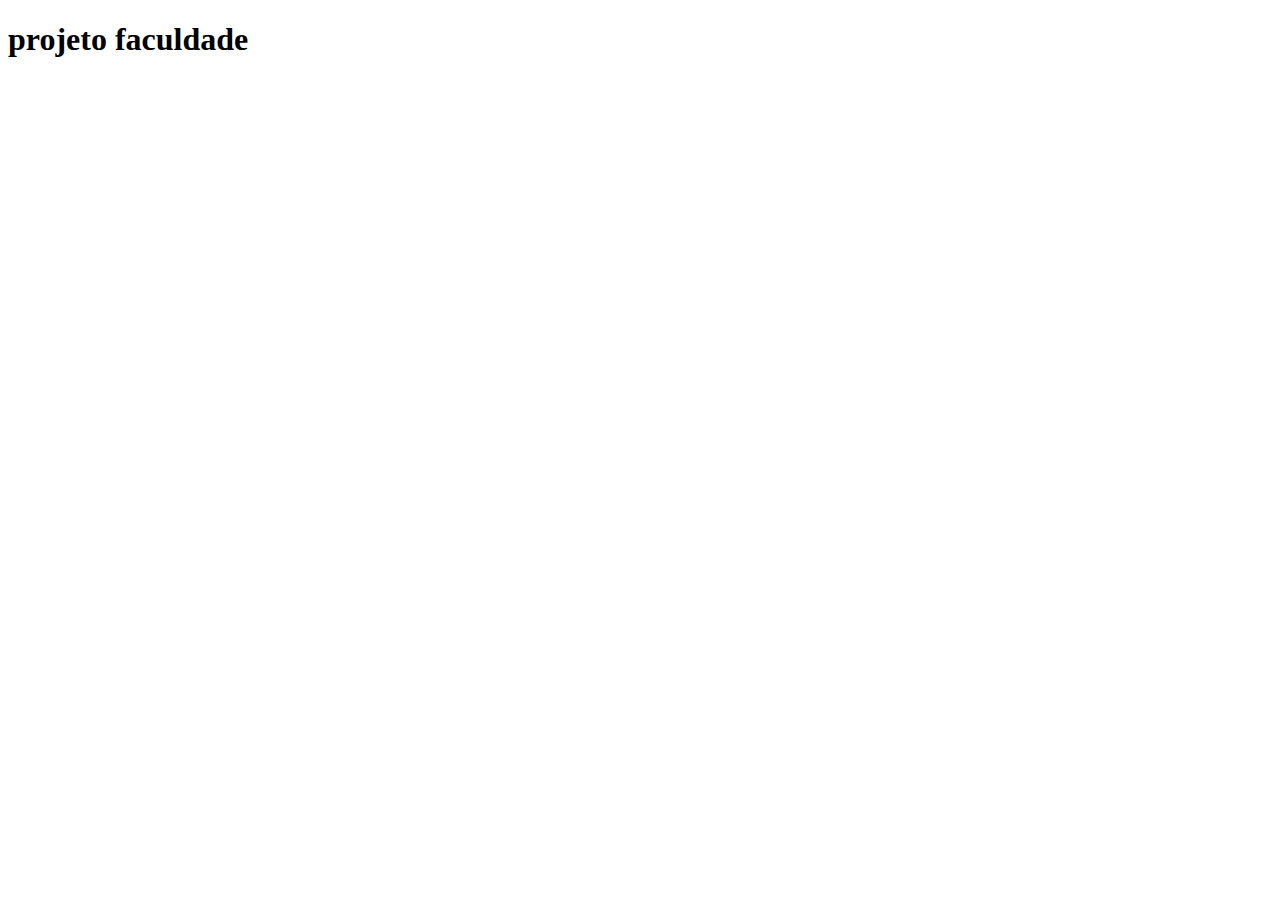
<file: TelaDeCadastro/index.html>
<!DOCTYPE html>
 <html lang="en">
 <head>
    <meta charset="UTF-8">
    <meta name="viewport" content="width=device-width, initial-scale=1.0">
    <title>Document</title>
 </head>
 <body>
    <h1>projeto faculdade</h1>
 </body>
 </html>
</file>
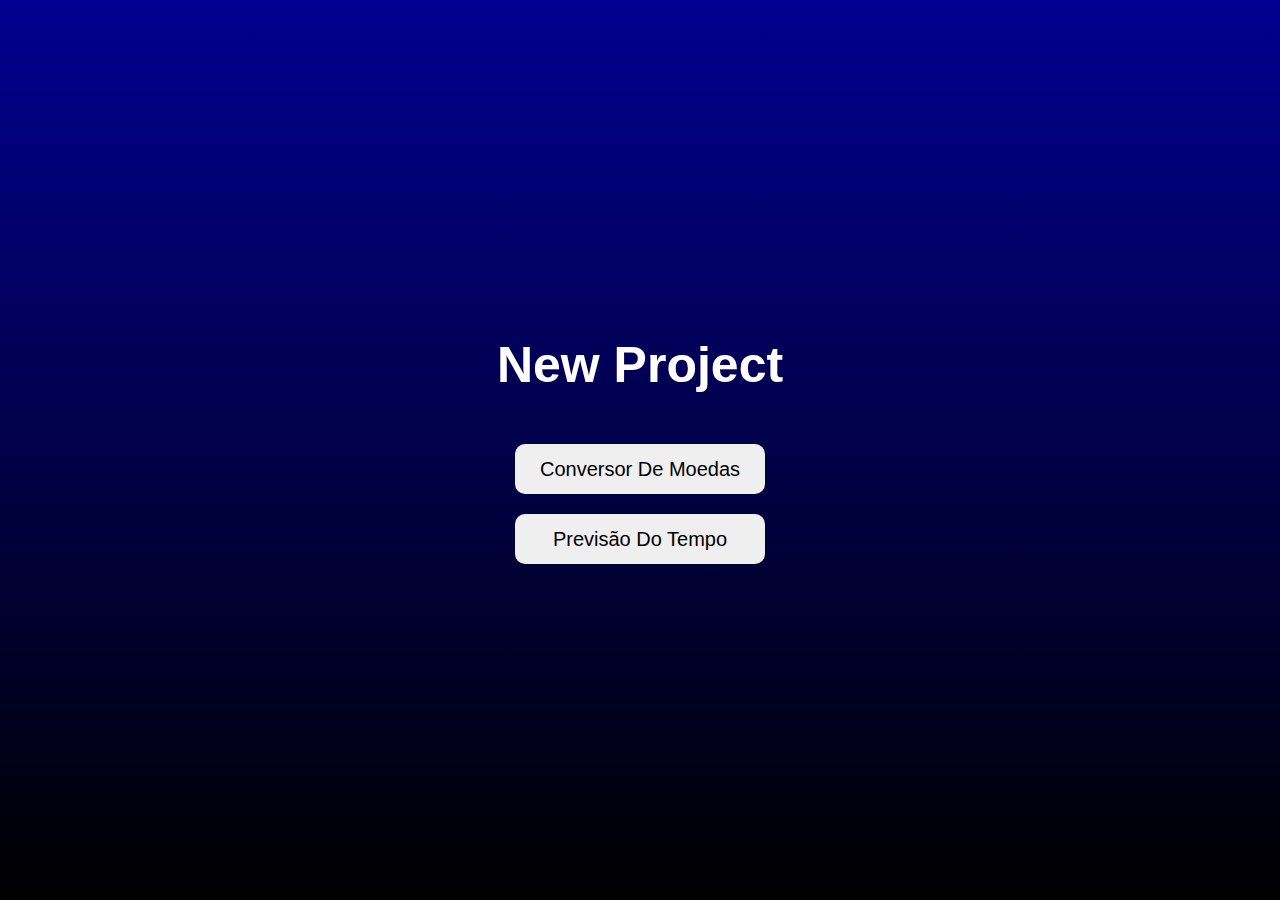
<file: TelaDeCadastro/paginaprincipal/index.html>
<!DOCTYPE html>
 <html lang="pt-br">
 <head>
    <meta charset="UTF-8">
    <meta name="viewport" content="width=device-width, initial-scale=1.0">
    <title>Document</title>
    <link rel="stylesheet" href="style.css">
 </head>
 <body>
    <div class="Container">
       <h1>New Project</h1>
       <div class="botoes">
          <button class="BotaoConversor"><a href="../pagina2/pagina2.html" target="_blank">Conversor De Moedas</a></button>
          <button class="BotaoPrevisao"><p>Previsão Do Tempo</p></button>
       </div>
    </div>
 </body>
 </html>
</file>
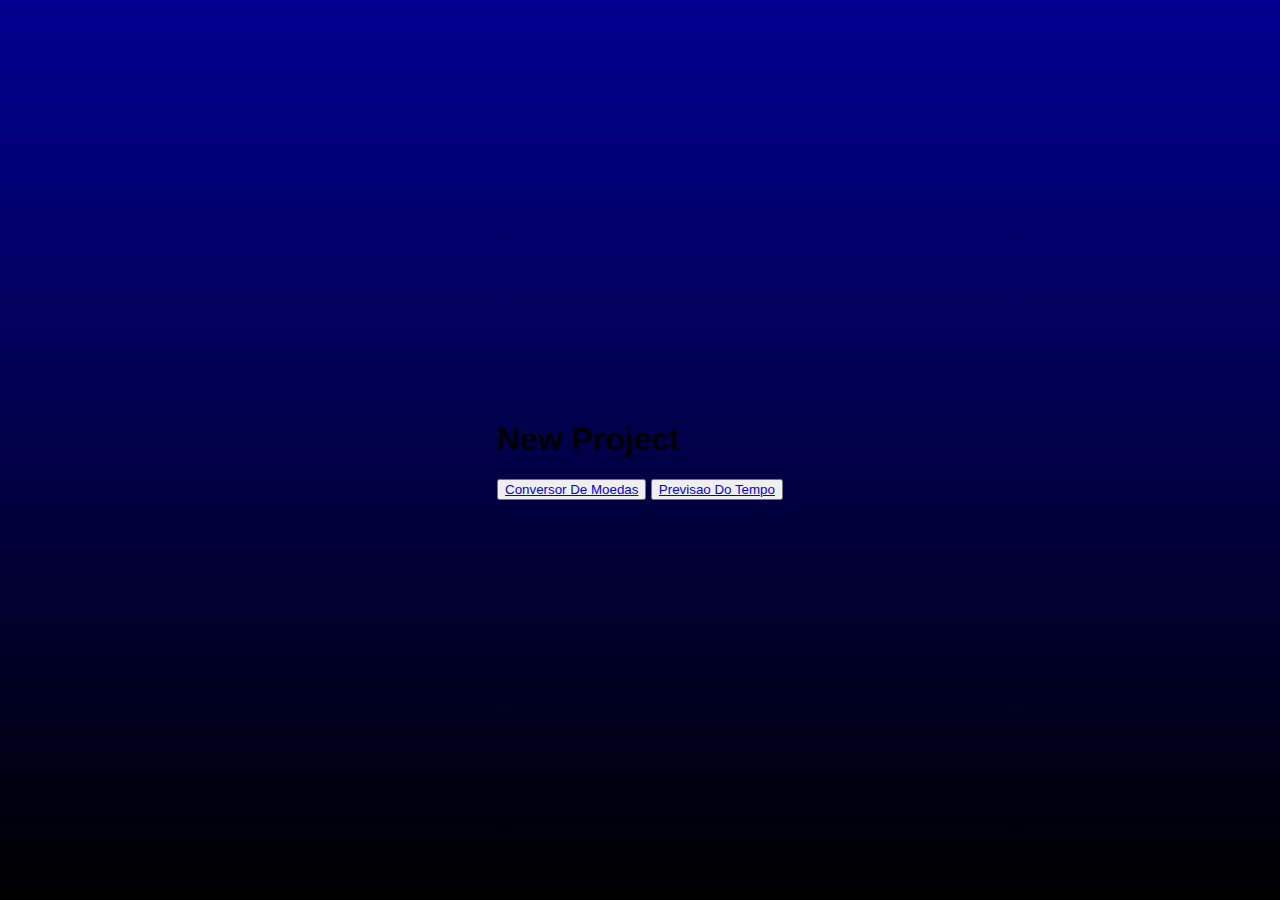
<file: templates/index_tempo.html>
<!DOCTYPE html>
 <html lang="pt-br">
 <head>
    <meta charset="UTF-8">
    <meta name="viewport" content="width=device-width, initial-scale=1.0">
    <title>Document</title>
    <link rel="stylesheet" href="../static/style.css">
 </head>
 <body>
    <div class="Container">
       <h1>New Project</h1>
       <div class="botoes">
          <button class="BotaoConversor"><a href="../TelaDeCadastro/pagina2/pagina2.html" target="_blank">Conversor De Moedas</a></button>
          <button class="BotaoPrevisao"><a href="pagina3.html">Previsao Do Tempo</a></button>
       </div>
    </div>
 </body>
 </html>
</file>
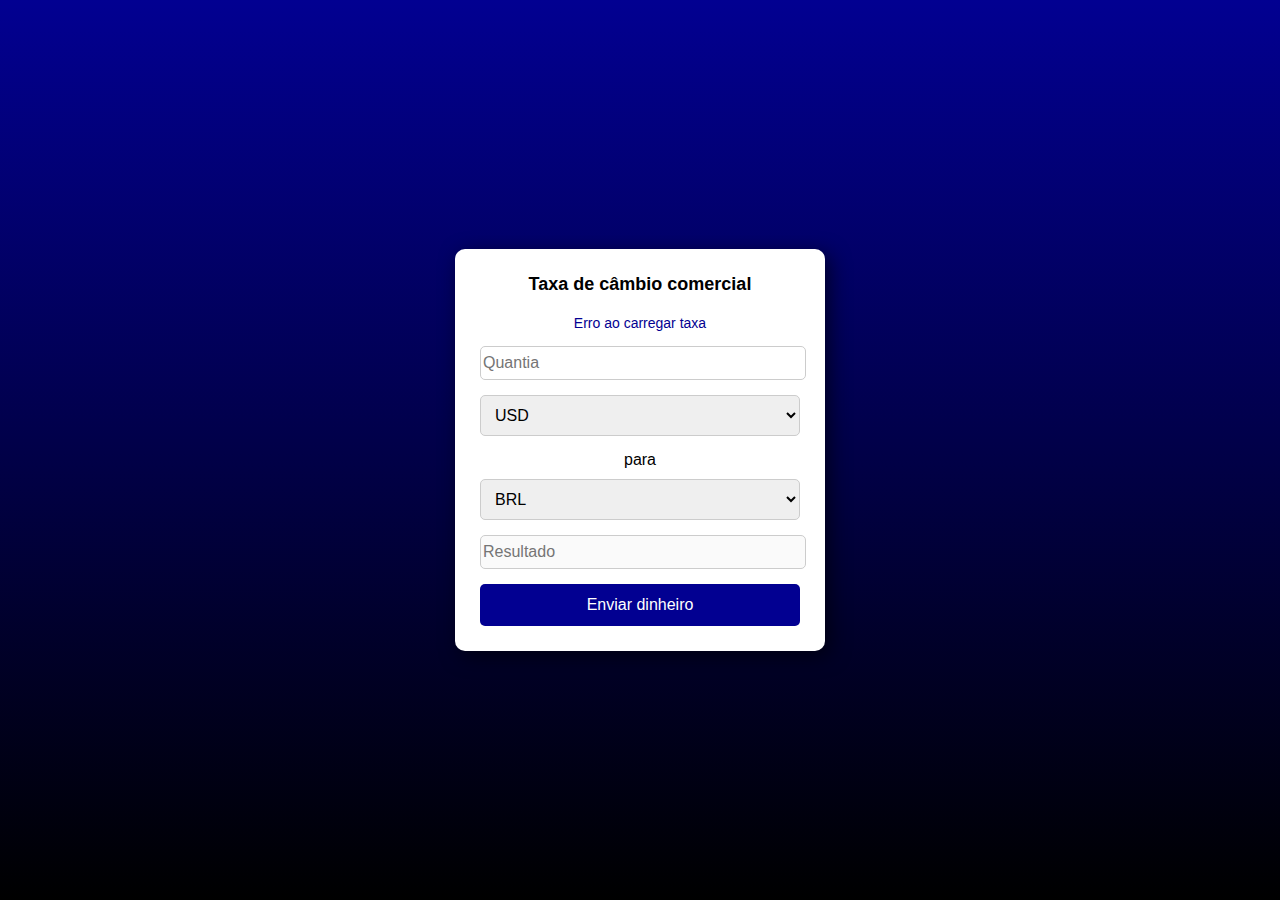
<file: TelaDeCadastro/pagina2/pagina2.html>
<!DOCTYPE html>
<html lang="pt-br">
<head>
  <meta charset="UTF-8">
  <meta name="viewport" content="width=device-width, initial-scale=1.0">
  <link rel="stylesheet" href="style2.css">
  <title>Document</title>
</head>
<body>
  <div class="container">
  <div class="title">Taxa de câmbio comercial</div>
  <div class="exchange-rate" id="exchange-rate">Carregando taxa...</div>

  <input type="number" id="quantia" placeholder="Quantia" min="1" step="0.01" />

  <div>
    <select id="moedaDe">
      <option value="USD">USD</option>
      <option value="BRL">BRL</option>
      <option value="EUR">EUR</option>
      <option value="GBP">GBP</option>
    </select>

    <span class="para"> para </span>

    <select id="moedaPara">
      <option value="BRL">BRL</option>
      <option value="USD">USD</option>
      <option value="EUR">EUR</option>
      <option value="GBP">GBP</option>
    </select>
  </div>

  <input type="text" id="result" placeholder="Resultado" disabled />

  <button class="btn" onclick="converter()">Enviar dinheiro</button>
</div>
<script src="script.js"></script>

</body>
</html>
</file>
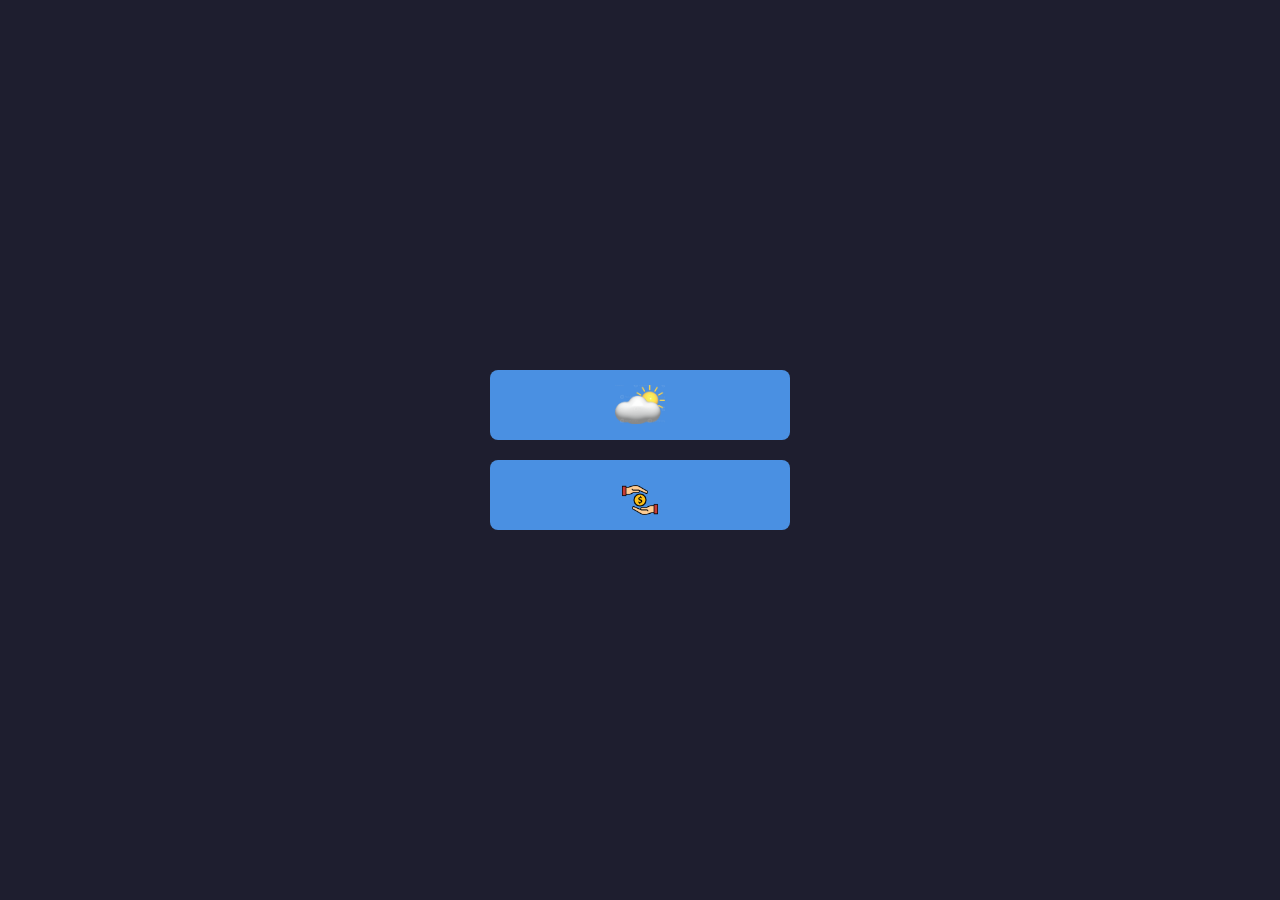
<file: templates/acesso-aos-projetos/acesso.html>
<!DOCTYPE html>
<html lang="pt-BR">
<head>
  <meta charset="UTF-8">
  <meta name="viewport" content="width=device-width, initial-scale=1.0">
  <title>Página de Acesso</title>
    <link rel="stylesheet" href="style.css">
</head>
<body>
  <div class="container">
    <button class="btn"><a href="../pagina-tempo/tempo.html"><img src="../pagina-tempo/imagens/3d-sun-and-cloud-white-3d-weather-element-png.png" width="50px"></a></button>
    <button class="btn"><a href="../pagina-conversao/pagina-conversao.html"><img src="../pagina-tempo/imagens/logo%20(1).png" width="50px"></a></button>
  </div>
</body>
</html>
</file>
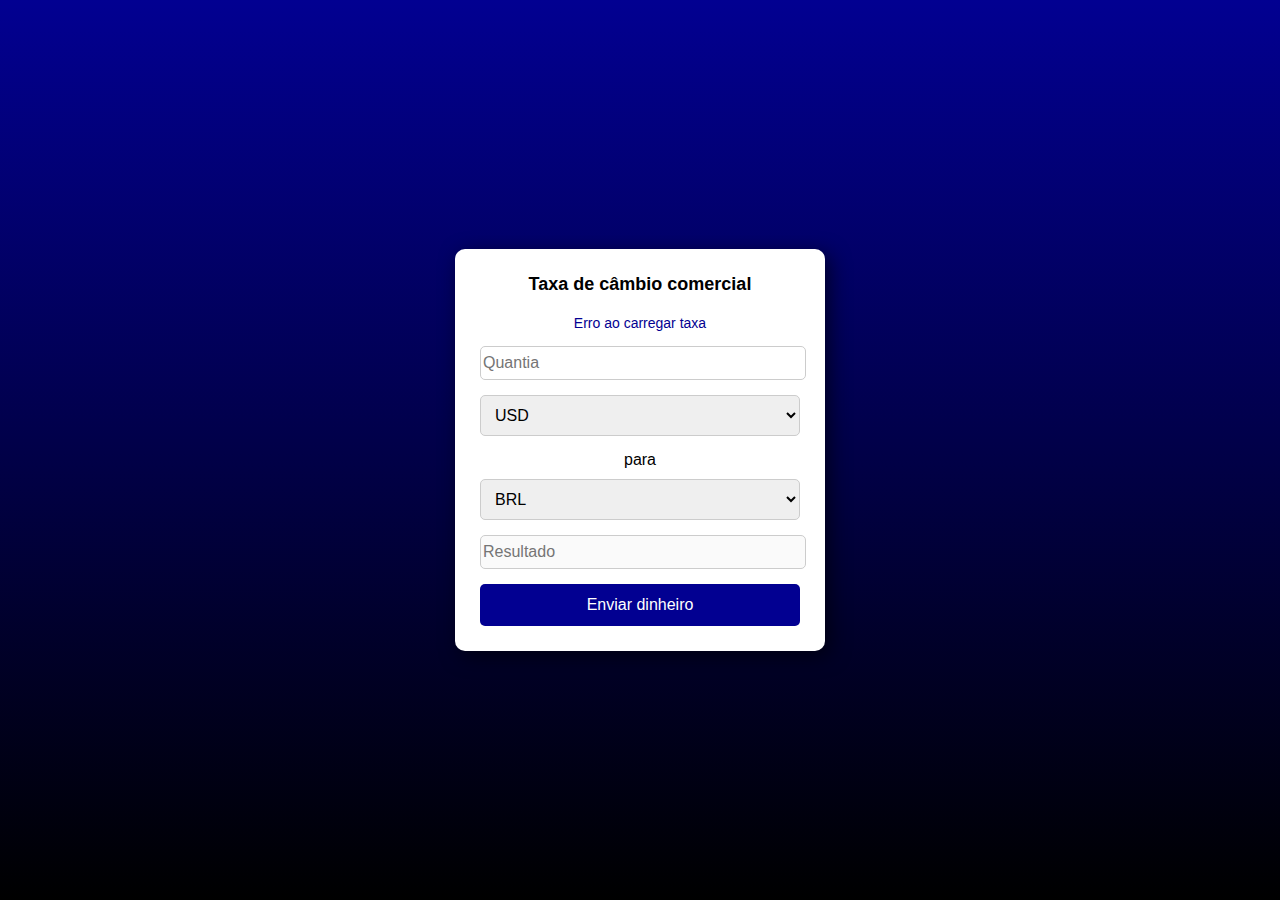
<file: templates/pagina-conversao/pagina-conversao.html>
<!DOCTYPE html>
<html lang="pt-br">
<head>
  <meta charset="UTF-8">
  <meta name="viewport" content="width=device-width, initial-scale=1.0">
  <link rel="stylesheet" href="stylePagina2.css">
  <title>Document</title>
</head>
<body>
  <div class="container">
  <div class="title">Taxa de câmbio comercial</div>
  <div class="exchange-rate" id="exchange-rate">Carregando taxa...</div>

  <input type="number" id="quantia" placeholder="Quantia" min="1" step="0.01" />

  <div>
    <select id="moedaDe">
      <option value="USD">USD</option>
      <option value="BRL">BRL</option>
      <option value="EUR">EUR</option>
      <option value="GBP">GBP</option>
    </select>

    <span class="para"> para </span>

    <select id="moedaPara">
      <option value="BRL">BRL</option>
      <option value="USD">USD</option>
      <option value="EUR">EUR</option>
      <option value="GBP">GBP</option>
    </select>
  </div>

  <input type="text" id="result" placeholder="Resultado" disabled />

  <button class="btn" onclick="converter()">Enviar dinheiro</button>
</div>
<script src="script.js"></script>

</body>
</html>
</file>
<file: TelaDeCadastro/paginaprincipal/style.css>
*{
    margin: 0px;
    padding: 0px;
    box-sizing: border-box;
}
body{
    display: flex;
    justify-content: center;
    align-items: center;
    height: 100vh;
    background-image:linear-gradient(to bottom, #020091, #000000);
}
h1{
    color: white;
    font-family: Arial, Helvetica, sans-serif;
    font-size: 50px;
}
.container{
    width: 400px;
    height: 400px;
    display: flex;
}
.botoes{
    display: flex;  
    flex-direction: column;
    gap: 20px;
    margin-top: 50px;
    align-items: center;
}
.BotaoConversor, .BotaoPrevisao{
    font-family: Arial, Helvetica, sans-serif;
    width: 250px;
    height: 50px;
    border-radius: 10px;
    font-size: 20px;
    cursor: pointer;
    border: none;
}
a{
    text-decoration: none;
    color: black;
}
.botoes>.BotaoConversor:hover{
    a{
       color: rgba(255, 255, 255, 0); 
    }
    background-image: url(../imagens/logo\ \(1\).png);
    background-position: center;
    background-size: contain;
    background-repeat: no-repeat;
    transition: 0.6s;
    background-color: rgb(156, 156, 156);
    
}
.botoes>.BotaoConversor:hover{
    a{
       color: rgba(255, 255, 255, 0); 
    }
    background-image: url(../imagens/logo\ \(1\).png);
    background-position: center;
    background-size: contain;
    background-repeat: no-repeat;
    transition: 0.5s;
    background-color: rgb(156, 156, 156);
    box-shadow: 5px 5px 10px 3px rgba(0, 0, 0, 0.438);
    
}
.botoes>.BotaoPrevisao:hover{
    a{
       color: rgba(255, 255, 255, 0); 
    }
    background-image: url(../imagens/3d-sun-and-cloud-white-3d-weather-element-png.png);
    background-position: center;
    background-size: contain;
    background-repeat: no-repeat;
    transition: 0.5s;
    background-color: rgb(128, 128, 128);
    box-shadow: 5px 5px 10px 3px rgba(0, 0, 0, 0.438);
    
}
</file>
<file: static/style.css>
*{
      font-family: Arial, Helvetica, sans-serif;
    }
    body {
      font-family: Arial, sans-serif;
      background-image:linear-gradient(to bottom, #020091, #000000); ;
      display: flex;
      justify-content: center;
      align-items: center;
      height: 100vh;
      margin: 0;
    }
    .container {
      background-color: white;
      padding: 25px;
      border-radius: 10px;
      box-shadow: 0 4px 8px rgba(0, 0, 0, 0.1);
      width: 320px;
      text-align: center;
      box-shadow: 5px 5px 20px rgba(0, 0, 0, 0.596);
    }
    .title {
      font-size: 18px;
      font-weight: bold;
      margin-bottom: 20px;
    }
    select, input {
      width: 100%;
      margin-bottom: 15px;
      font-size: 16px;
      border-radius: 5px;
      border: 1px solid #ccc;
    }
    select{
        padding: 10px;
    }
    input{
        height: 30px;
    }
    .exchange-rate {
      font-size: 14px;
      color: #020091;
      margin-bottom: 15px;
    }
    .btn {
      background-color: #020091;
      color: white;
      padding: 12px;
      font-size: 16px;
      width: 100%;
      border-radius: 5px;
      border: none;
      cursor: pointer;
    }
    .btn:hover {
      background-color: #0502c9;
    }
   
    #moedaPara{
      margin-top: 10px;

    }
</file>
<file: TelaDeCadastro/pagina2/style2.css>
*{
      font-family: Arial, Helvetica, sans-serif;
    }
    body {
      font-family: Arial, sans-serif;
      background-image:linear-gradient(to bottom, #020091, #000000); ;
      display: flex;
      justify-content: center;
      align-items: center;
      height: 100vh;
      margin: 0;
    }
    .container {
      background-color: white;
      padding: 25px;
      border-radius: 10px;
      box-shadow: 0 4px 8px rgba(0, 0, 0, 0.1);
      width: 320px;
      text-align: center;
      box-shadow: 5px 5px 20px rgba(0, 0, 0, 0.596);
    }
    .title {
      font-size: 18px;
      font-weight: bold;
      margin-bottom: 20px;
    }
    select, input {
      width: 100%;
      margin-bottom: 15px;
      font-size: 16px;
      border-radius: 5px;
      border: 1px solid #ccc;
    }
    select{
        padding: 10px;
    }
    input{
        height: 30px;
    }
    .exchange-rate {
      font-size: 14px;
      color: #020091;
      margin-bottom: 15px;
    }
    .btn {
      background-color: #020091;
      color: white;
      padding: 12px;
      font-size: 16px;
      width: 100%;
      border-radius: 5px;
      border: none;
      cursor: pointer;
    }
    .btn:hover {
      background-color: #0502c9;
    }
   
    #moedaPara{
      margin-top: 10px;

    }
</file>
<file: templates/acesso-aos-projetos/style.css>
body {
      margin: 0;
      height: 100vh;
      display: flex;
      justify-content: center;
      align-items: center;
      background: #1e1e2f;
      font-family: Arial, sans-serif;
    }

    /* Container central */
    .container {
      display: flex;
      flex-direction: column;
      gap: 20px; /* Espaço entre os botões */
      text-align: center;
    }

    /* Estilo dos botões */
    .btn {
      width: 300px;
      height: 70px;
      padding: 15px 30px;
      font-size: 18px;
      border: none;
      border-radius: 8px;
      cursor: pointer;
      background: #4a90e2;
      color: white;
      transition: background 0.3s, transform 0.2s;
    }

    .btn:hover {
      background: #357ab7;
      transform: scale(1.05);
    }
</file>
<file: templates/pagina-conversao/stylePagina2.css>
*{
      font-family: Arial, Helvetica, sans-serif;
    }
    body {
      font-family: Arial, sans-serif;
      background-image:linear-gradient(to bottom, #020091, #000000); ;
      display: flex;
      justify-content: center;
      align-items: center;
      height: 100vh;
      margin: 0;
    }
    .container {
      background-color: white;
      padding: 25px;
      border-radius: 10px;
      box-shadow: 0 4px 8px rgba(0, 0, 0, 0.1);
      width: 320px;
      text-align: center;
      box-shadow: 5px 5px 20px rgba(0, 0, 0, 0.596);
    }
    .title {
      font-size: 18px;
      font-weight: bold;
      margin-bottom: 20px;
    }
    select, input {
      width: 100%;
      margin-bottom: 15px;
      font-size: 16px;
      border-radius: 5px;
      border: 1px solid #ccc;
    }
    select{
        padding: 10px;
    }
    input{
        height: 30px;
    }
    .exchange-rate {
      font-size: 14px;
      color: #020091;
      margin-bottom: 15px;
    }
    .btn {
      background-color: #020091;
      color: white;
      padding: 12px;
      font-size: 16px;
      width: 100%;
      border-radius: 5px;
      border: none;
      cursor: pointer;
    }
    .btn:hover {
      background-color: #0502c9;
    }
   
    #moedaPara{
      margin-top: 10px;

    }
</file>
